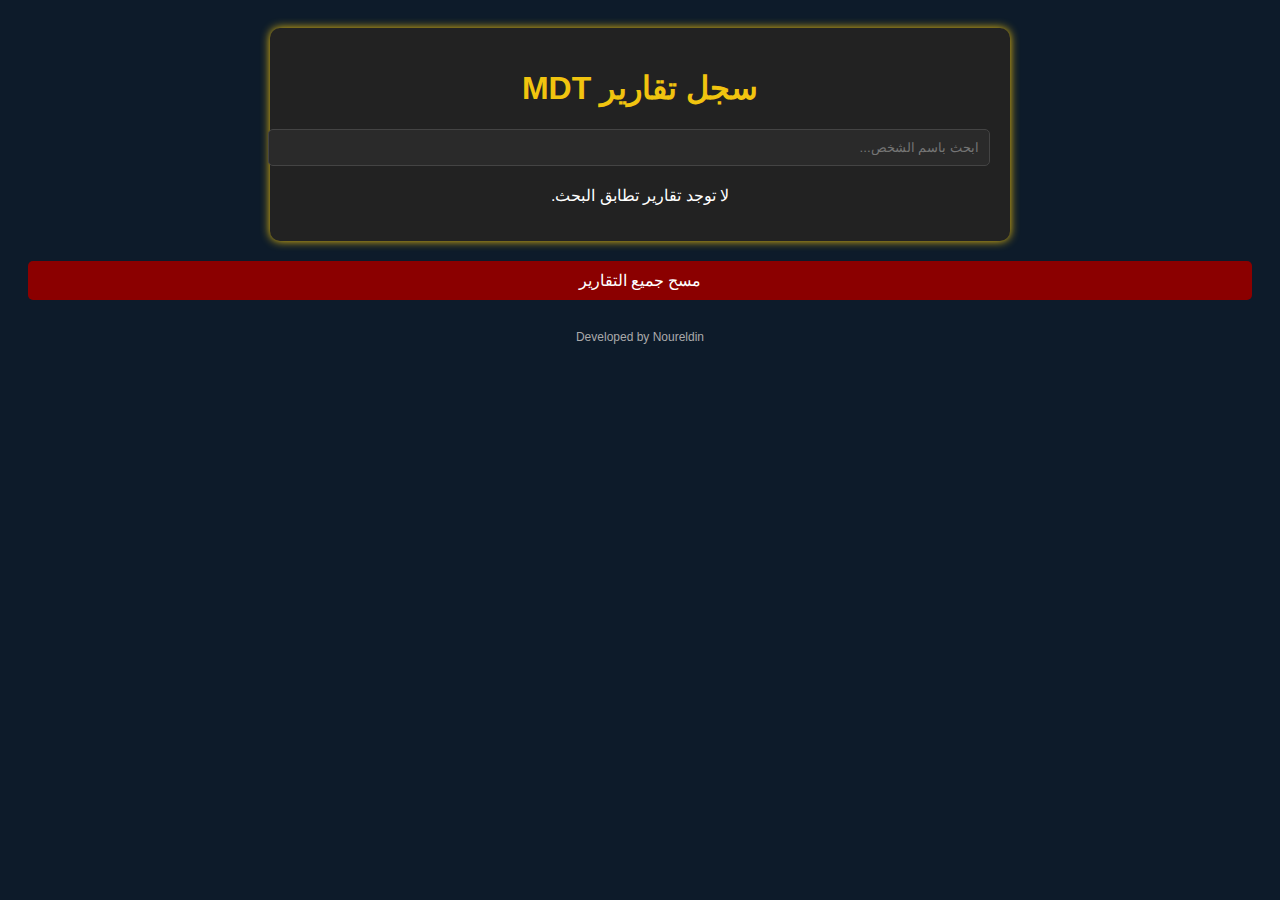
<file: index.html>
<!DOCTYPE html>
<html lang="ar">
<head>
  <meta charset="UTF-8">
  <meta name="viewport" content="width=device-width, initial-scale=1.0"/>
  <title>سجل تقارير MDT</title>




<link rel="stylesheet" href="styles.css">

  <script src="script.js"></script>





  <style>
    .report {
      border-bottom: 1px solid #444;
      padding: 15px 0;
    }
    .report img {
      max-width: 100px;
      border-radius: 5px;
      margin-top: 10px;
    }
    .search {
      margin-bottom: 20px;
    }


  </style>
</head>
<body>
  <div class="container">
    <h1>سجل تقارير MDT</h1>

    <div class="search">
      <input type="text" id="searchInput" placeholder="ابحث باسم الشخص..." oninput="renderReports()" />
    </div>

    <div id="reportList"></div>
  </div>

  <script>
    function renderReports() {
      const reports = JSON.parse(localStorage.getItem("mdtReports") || "[]");
      const search = document.getElementById("searchInput").value.trim().toLowerCase();
      const list = document.getElementById("reportList");

      const filtered = reports.filter(r => r.personName.toLowerCase().includes(search));

      list.innerHTML = filtered.map(r => `
        <div class="report">
          <strong>الوقت:</strong> ${r.timestamp}<br>
          <strong>المُبلّغ:</strong> ${r.reporterName}<br>

          <strong>حالة المهمة:</strong> ${r.missionStatus}<br>
          <strong>نوع الحالة:</strong> ${r.caseType}<br>



          <strong>اسم الشخص:</strong> ${r.personName}<br>




          <strong>معلومات إضافية:</strong> ${r.additionalInfo || 'لا توجد'}<br>
          ${r.imageData ? `<img src="${r.imageData}" alt="صورة الشخص">` : ''}
        </div>
      `).join('') || "<p>لا توجد تقارير تطابق البحث.</p>";
    }

    document.addEventListener("DOMContentLoaded", renderReports);
  </script>



<!-- زر مسح التقارير -->
<button onclick="clearAllReports()" style="background-color: darkred; color: white; padding: 10px; margin-top: 20px;">
  مسح جميع التقارير
</button>

<script>
function clearAllReports() {
  const password = prompt("أدخل كلمة المرور لمسح البيانات:");
  if (password === "OTRP_MDT_S2") {
    localStorage.removeItem("mdtReports");
    localStorage.removeItem("mdtAuth");
    alert("تم مسح جميع البيانات بنجاح. سيتم توجيهك لصفحة الدخول.");
    window.location.href = "login.html";
  } else if (password === null) {
    // المستخدم ألغى الإدخال
    return;
  } else {
    alert("كلمة المرور غير صحيحة.");
  }
}
</script>




<footer style="text-align: center; font-size: 12px; color: #aaa; margin-top: 30px;">
    Developed by Noureldin
</footer>



</body>
</html>
</file>
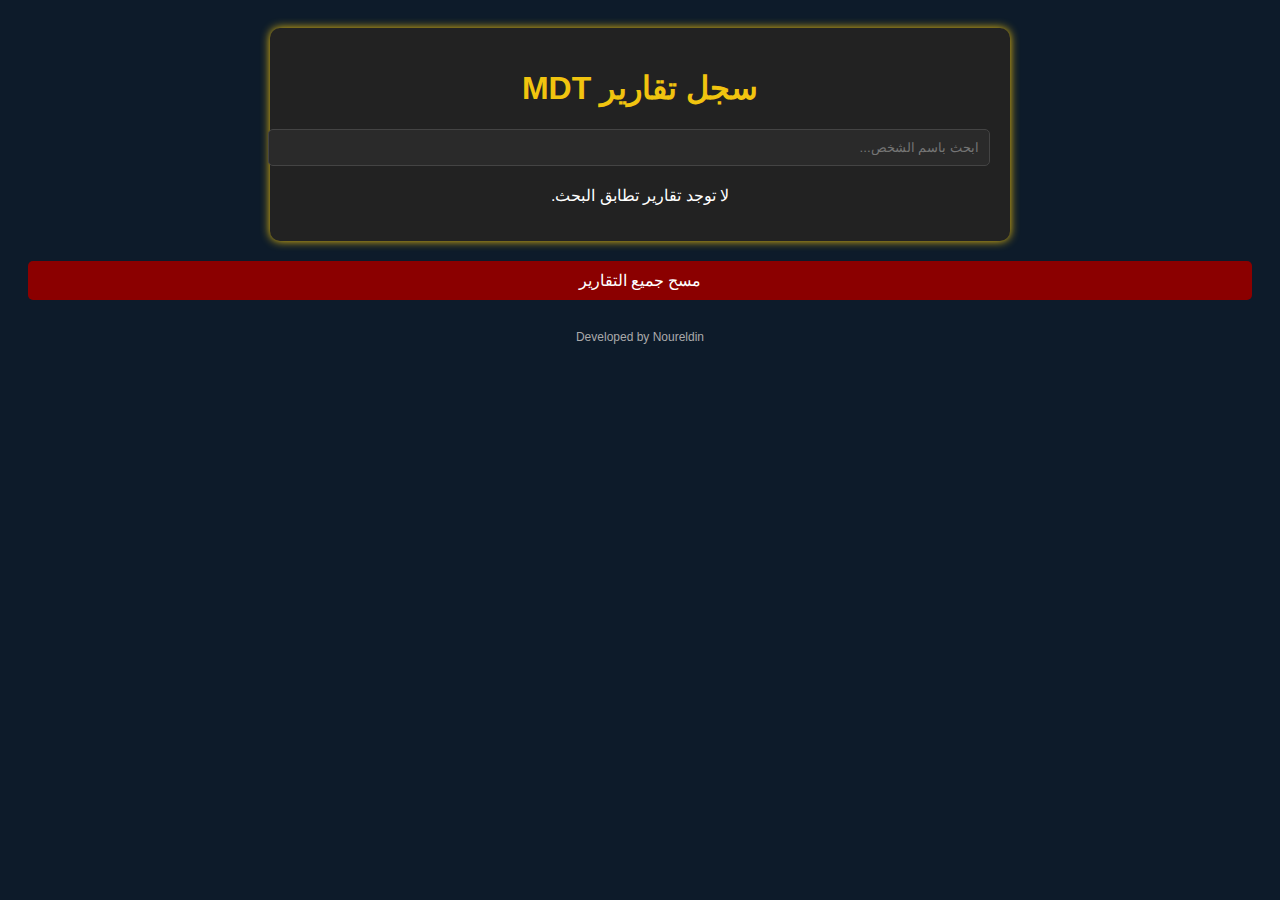
<file: reports.html>
<!DOCTYPE html>
<html lang="ar">
<head>
  <meta charset="UTF-8">
  <meta name="viewport" content="width=device-width, initial-scale=1.0"/>
  <title>سجل تقارير MDT</title>




<link rel="stylesheet" href="styles.css">

  <script src="script.js"></script>





  <style>
    .report {
      border-bottom: 1px solid #444;
      padding: 15px 0;
    }
    .report img {
      max-width: 100px;
      border-radius: 5px;
      margin-top: 10px;
    }
    .search {
      margin-bottom: 20px;
    }
  </style>
</head>
<body>
  <div class="container">
    <h1>سجل تقارير MDT</h1>

    <div class="search">
      <input type="text" id="searchInput" placeholder="ابحث باسم الشخص..." oninput="renderReports()" />
    </div>

    <div id="reportList"></div>
  </div>

  <script>
    function renderReports() {
      const reports = JSON.parse(localStorage.getItem("mdtReports") || "[]");
      const search = document.getElementById("searchInput").value.trim().toLowerCase();
      const list = document.getElementById("reportList");

      const filtered = reports.filter(r => r.personName.toLowerCase().includes(search));

      list.innerHTML = filtered.map(r => `
        <div class="report">
          <strong>الوقت:</strong> ${r.timestamp}<br>
          <strong>المُبلّغ:</strong> ${r.reporterName}<br>
          <strong>المُبلّغ:</strong> ${r.reportercode}<br>
          <strong>حالة المهمة:</strong> ${r.missionStatus}<br>
          <strong>نوع الحالة:</strong> ${r.caseType}<br>
          <strong>اسم الشخص:</strong> ${r.personName}<br>




          <strong>معلومات إضافية:</strong> ${r.additionalInfo || 'لا توجد'}<br>
          ${r.imageData ? `<img src="${r.imageData}" alt="صورة الشخص">` : ''}
        </div>
      `).join('') || "<p>لا توجد تقارير تطابق البحث.</p>";
    }

    document.addEventListener("DOMContentLoaded", renderReports);
  </script>



<!-- زر مسح التقارير -->
<button onclick="clearAllReports()" style="background-color: darkred; color: white; padding: 10px; margin-top: 20px;">
  مسح جميع التقارير
</button>

<script>
function clearAllReports() {
  const password = prompt("أدخل كلمة المرور لمسح البيانات:");
  if (password === "OTRP_MDT_S2") {
    localStorage.removeItem("mdtReports");
    localStorage.removeItem("mdtAuth");
    alert("تم مسح جميع البيانات بنجاح. سيتم توجيهك لصفحة الدخول.");
    window.location.href = "login.html";
  } else if (password === null) {
    // المستخدم ألغى الإدخال
    return;
  } else {
    alert("كلمة المرور غير صحيحة.");
  }
}
</script>




<footer style="text-align: center; font-size: 12px; color: #aaa; margin-top: 30px;">
    Developed by Noureldin
</footer>



</body>
</html>
</file>
<file: styles.css>
body {
  background-color: #1a1a1a;
  color: #f1c40f;
  font-family: Tahoma, sans-serif;
  padding: 20px;
  direction: rtl;
}

.container {
  max-width: 700px;
  margin: auto;
  background-color: #222;
  padding: 20px;
  border-radius: 10px;
  box-shadow: 0 0 10px #f1c40f;
}

h1 {
  text-align: center;
  color: #f1c40f;
}

.section {
  margin-bottom: 15px;
}

label {
  display: block;
  margin-bottom: 5px;
  color: #f1c40f;
}

input[type="text"], textarea, select {
  width: 100%;
  padding: 10px;
  background-color: #2a2a2a;
  color: white;
  border: 1px solid #444;
  border-radius: 5px;
}

button {
  width: 100%;
  padding: 12px;
  background-color: #f1c40f;
  color: white;
  border: none;
  border-radius: 5px;
  font-size: 16px;
  transition: background 0.3s;
}

button:hover {
  background-color: #f1c40f;
}

.confirmation {
  margin-top: 20px;
  text-align: center;
  color: #f1c40f;
  font-weight: bold;
}



body {
    font-family: Arial, sans-serif;
    direction: rtl;
    background-color: #0d1b2a;
    color: white;
    padding: 20px;
    text-align: center;
}

#reports-container {
    display: flex;
    flex-direction: column;
    align-items: center;
}

.report {
    background-color: #1b263b;
    padding: 20px;
    margin-bottom: 20px;
    border: 2px solid white; /* حافة بيضاء */
    border-radius: 15px; /* انسيابية الزوايا */
    width: 90%;
    max-width: 700px;
    box-shadow: 0 4px 12px rgba(255, 255, 255, 0.1); /* ظل خفيف أبيض */
    display: flex;
    flex-direction: column;
    transition: transform 0.3s ease, box-shadow 0.3s ease;
}

.report:hover {
    transform: translateY(-5px);
    box-shadow: 0 6px 20px rgba(255, 255, 255, 0.2);
}

.report img {
    width: 80px;
    height: 80px;
    border-radius: 50%;
    object-fit: cover;
    margin: 10px auto;
}

.report .info {
    text-align: right;
}

.delete-single {
    background-color: crimson;
    color: white;
    border: none;
    padding: 6px 12px;
    border-radius: 5px;
    cursor: pointer;
    font-size: 14px;
    margin-top: 10px;
}
</file>
